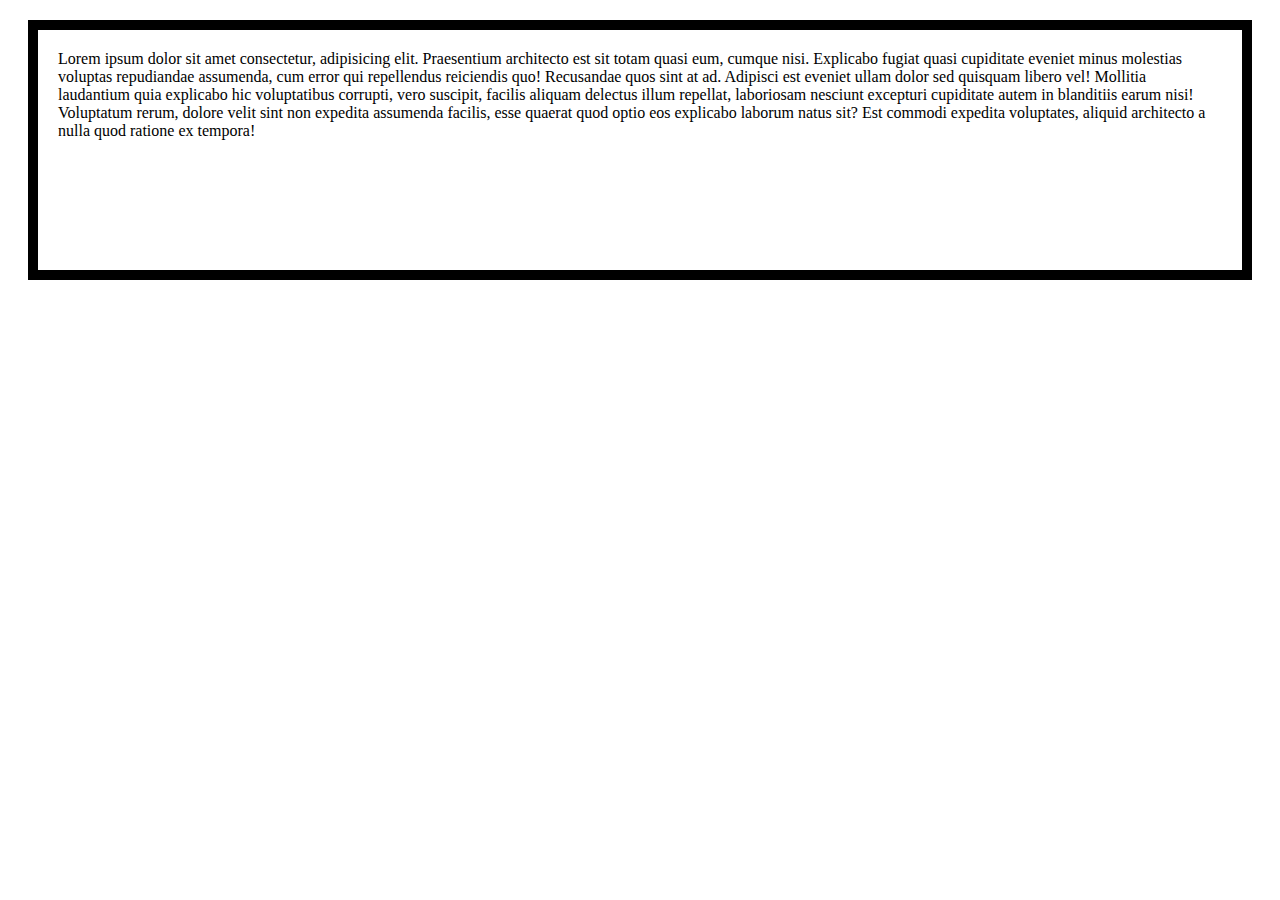
<file: box model.html>
<!DOCTYPE html>
<html lang="en">
<head>
    <meta charset="UTF-8">
    <meta http-equiv="X-UA-Compatible" content="IE=edge">
    <meta name="viewport" content="width=, initial-scale=1.0">
    <title>Box Model</title>
    <style>
        div{
            height: 200px;
            padding: 20px;
            border: 10px solid black;
            margin: 20px;
        }
    </style>

</head>
<body>
    <div>
      Lorem ipsum dolor sit amet consectetur, adipisicing elit. Praesentium architecto est sit totam quasi eum, cumque nisi. Explicabo fugiat quasi cupiditate eveniet minus molestias voluptas repudiandae assumenda, cum error qui repellendus reiciendis quo! Recusandae quos sint at ad. Adipisci est eveniet ullam dolor sed quisquam libero vel! Mollitia laudantium quia explicabo hic voluptatibus corrupti, vero suscipit, facilis aliquam delectus illum repellat, laboriosam nesciunt excepturi cupiditate autem in blanditiis earum nisi! Voluptatum rerum, dolore velit sint non expedita assumenda facilis, esse quaerat quod optio eos explicabo laborum natus sit? Est commodi expedita voluptates, aliquid architecto a nulla quod ratione ex tempora!
    </div>
    
</body>
</html>
</file>
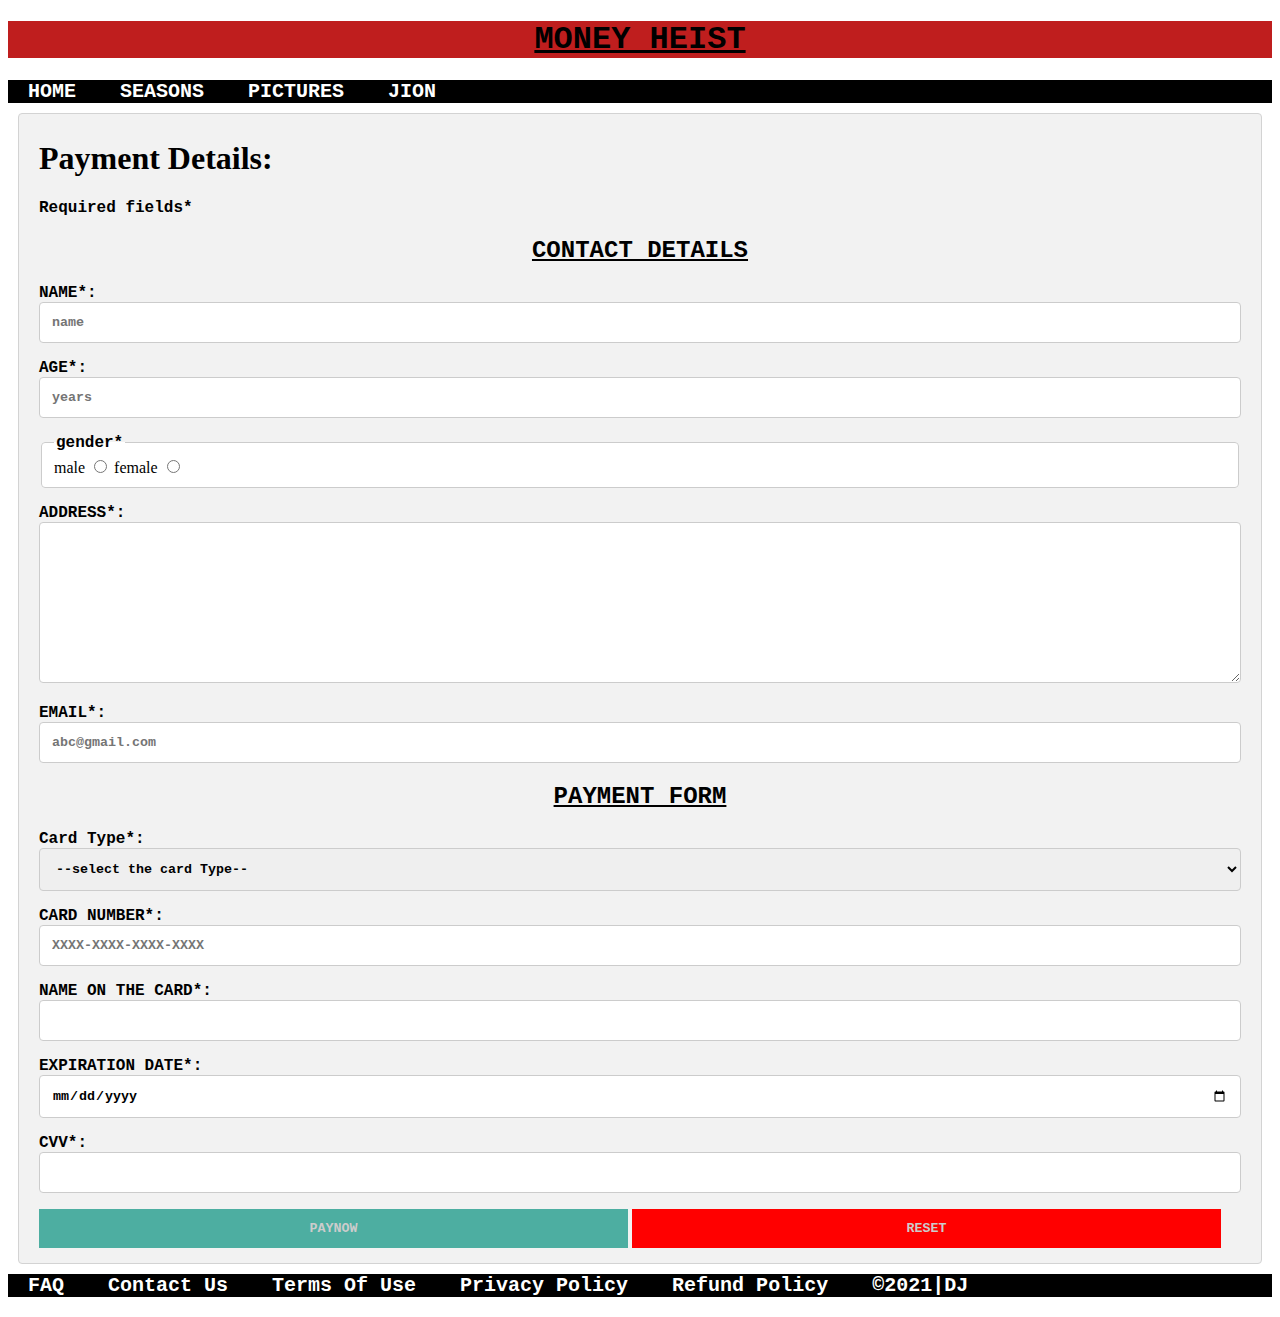
<file: self payment .html>
<!DOCTYPE html>
<html lang="en">
<head>
    <meta charset="UTF-8">
    <meta http-equiv="X-UA-Compatible" content="IE=edge">
    <meta name="viewport" content="width= initial-scale=1.0">
    <link rel="stylesheet" href="style.css">
    <title>Payment website</title>
    
        

</head>

<body>
    <main>
       
    <h1 class="center">Money Heist</h1>
    <nav>
        <a href="index.html">HOME</a>
        <a href="#">SEASONS</a>
        <a href="pictures.html">PICTURES</a>
        <a href="#">JION</a>
    </nav>

    <div class="container">
    
 <form action="">
    
     <h1 class="left">Payment Details: </h1>
     <p>Required fields*</p>
        <h2>Contact Details</h2>
        <p>NAME*: <input type="text" required placeholder="name"></p>
    <p>AGE*: <input type="text"required placeholder="years"></p>
  <fieldset>

     <legend>gender*</legend>
     male <input type="radio" name="gender" id="male">
     female <input type="radio" name="gender" id="female">
  </fieldset>
    <p>ADDRESS*: <textarea name="ADDRESS" id="ADDRESS" cols="100" rows="9"></textarea></p>
    <p>EMAIL*: <input type="email" name="EMAIL" id="EMAIL"required placeholder="abc@gmail.com"></p> 


    <h2>Payment Form</h2>
    <p>Card Type*:
        <select name="card_type" id="card_type">
            <option value="--select the card Type--">--select the card Type--</option>
            <option value="VISA">VISA</option>
            <option value="RUPAY">RUPAY</option>
            <option value="MASTERCARD">MASTERCARD</option>
            <option value="VISTA">VISTA</option>
          
        </select>
    </p>
        <p>CARD NUMBER*: <input type="text" name="card_number" id="card_number" placeholder="XXXX-XXXX-XXXX-XXXX"></p>
        <p>NAME ON THE CARD*: <input type="text" name="card_name" id="card_name"></p>
        <p>EXPIRATION DATE*: <input type="date" name="date" id="date"></p>
        <p>CVV*: <input type="password" name="CVV" id="CVV"></p>
        <input type="submit" value="PAYNOW">
        <input type="reset" value="RESET">
      
 </form>
</div>
</main>
 <footer>
    <a href="#">FAQ</a>
    <a href="#">Contact Us</a>
    <a href="#">Terms Of Use</a>
    <a href="#">Privacy Policy</a>
    <a href="#">Refund Policy</a>
    <a href="#">&copy;2021|DJ </a>
 </footer>



    
</body>
</html>
</file>
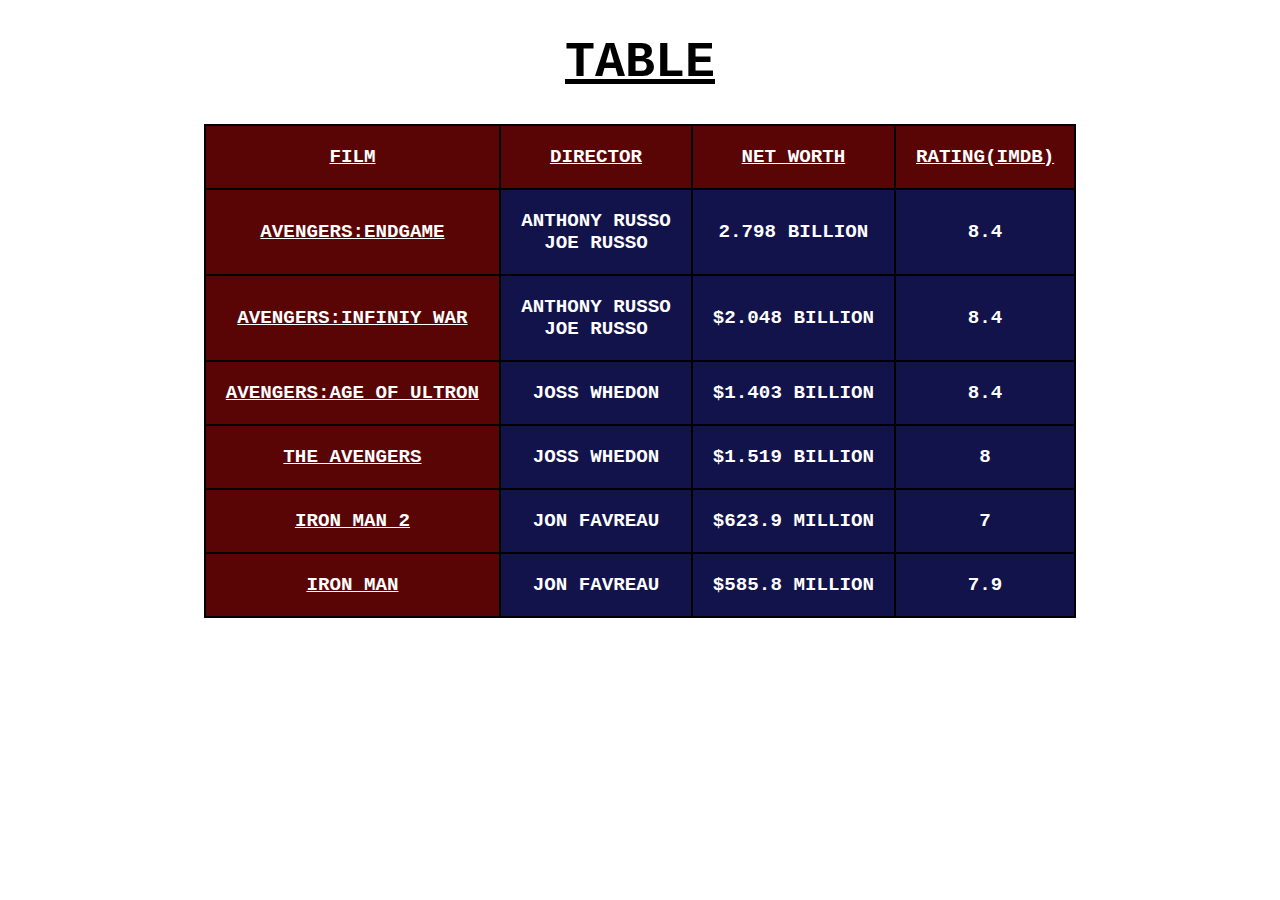
<file: table.html>
<!DOCTYPE html>
<html lang="en">
<head>
    <meta charset="UTF-8">
    <meta http-equiv="X-UA-Compatible" content="IE=edge">
    <meta name="viewport" content="width=device-width, initial-scale=1.0">
    <title>Table 3</title>
    <style>
        table,tr,td,th{
            border: 2px solid black;
            padding: 20px;
            border-collapse: collapse;
            border-spacing: 5px;
           
        }
        h1{
            text-align: center;
            font-size: 50px;
            font-family: 'Courier New', Courier, monospace;
            font-weight: bold;
            font-style: normal;
            text-transform: uppercase;
            color:black;
            text-decoration: underline;


        }
        th{
            text-align: center;
            font-size: larger;
            font-family: 'Courier New', Courier, monospace;
            font-weight: bold;
            font-style: normal;
            text-transform: uppercase;
            background-color:rgb(90, 5, 5);
            color: #ffffff;
            text-decoration: underline;

        }
        td{
            text-align: center;
            font-size: larger;
            font-family: 'Courier New', Courier, monospace;
            font-weight: bold;
            font-style: normal;
            text-transform: uppercase;
            background-color:rgb(19, 19, 75);
            color: #ffffff;
           

        }
      .center{
        margin-right: auto;
        margin-left: auto;
      }
      }
    </style>
</head>
<body>
    
    <h1>TABLE</h1>
    <div>
    <table class="center">
        <tr>
            <th>film</th>
            <th>director</th>
            <th>Net worth</th>
            <th>Rating(IMDB)</th>

        </tr>
        <tr>
            <th>Avengers:Endgame</th>
            <td>anthony russo <br> joe russo </td>
            <td>2.798 billion</td>
            <td>8.4</td>
        </tr>
        <tr><th>Avengers:Infiniy War</th>
            <td>anthony russo <br> joe russo </td>
            <td>$2.048 billion</td>
            <td>8.4</td>
        </tr>
        <tr><th>Avengers:Age of Ultron</th>
            <td> Joss Whedon </td>
            <td>$1.403 billion</td>
            <td>8.4</td>
        </tr>
        <tr>
            <th> The Avengers</th>
            <td> Joss Whedon </td>
            <td> $1.519 billion</td>
            <td>8</td>
        </tr>
        <tr>
            <th>Iron Man 2 </th>
            <td> Jon Favreau </td>
            <td> $623.9 million</td>
            <td>7</td>
        </tr>
        <tr>
            <th>Iron man</th>
            <td> Jon Favreau </td>
            <td>$585.8 million</td>
            <td>7.9</td>
        </tr>
    </table>
</div>
</body>
</html>
</file>
<file: style.css>
*{
    box-sizing: border-box;
}
h2{
    text-decoration: underline;
       font-family: 'Courier New', Courier, monospace;
       font-weight: bold;
       text-align: center;
       text-transform: uppercase;
   }
   .container{
       margin: 10px;
       padding: 5px 20px 15px 20px;
       background-color:#f2f2f2;
       border: 1px solid lightgrey;
       border-radius: 4px;
   }
   
   }
   .left{
       text-align: left;
       text-transform: uppercase;
       font-weight: bold;
       font-family: 'Courier New', Courier, monospace;
    
   }
   .center{
       text-align: center;
       text-transform: uppercase;
       font-weight: bold;
       font-family: 'Courier New', Courier, monospace;
       background-color: rgba(185, 10, 10, 0.918);
       color: black;
       text-decoration: underline;

   }
   nav{
       background-color: black;

   }
   nav a{
       color: white;
       padding: 20px;
       text-decoration: none;
       font-size: 20px;
       text-align: left;
       
   }
   p{
       font-weight: bold;
       font-family: 'Courier New', Courier, monospace;
   }
   legend{
       font-weight: bold;
       font-family: 'Courier New', Courier, monospace;

   }
   input{
       font-weight: bold;
       font-family: 'Courier New', Courier, monospace;

   }
   select{
       font-weight: bold;
       font-family: 'Courier New', Courier, monospace;
   }
   a{
       font-weight: bold;
       font-family: 'Courier New', Courier, monospace;
       text-decoration:none ;
       color: black;

   }
   a:hover{
       color: red;
   }
   input:hover{
       color: green;
   }
   footer{
   background-color: black;
   }
   footer a{
       color: white;
       text-decoration: none;
       font-family: 'Courier New', Courier, monospace;
       font-size: 20px;
       padding: 20px;
       font-weight: bold;

   }
   a:hover{
       color: red;
   }
   input[type="text"],
   input[type="email"],
   input[type="password"],
   input[type="date"],
   select,
   textarea{
       width: 100%;
       padding: 12px;
       border: 1px solid #ccc;
       border-radius: 4px;
   }
   fieldset{
       background-color: #fff;
       border: 1px solid #ccc;
       border-radius: 4px
   }

   input[type="submit"]
   {
    background-color: #4daea1;
    color: #ccc;
    padding: 12px 20px;
    border:none;
    cursor: pointer;
    width: 49%;

}
    input[type="reset"]{
        background-color: red;
        color:#ccc;
        padding: 12px 20px;
        border: none;
        cursor:pointer;
        width: 49%;
    }
    input[type="submit"]:hover{
        background-color: #33af79ad;
    }
    input[type="reset"]:hover{
        background-color: rgb(88, 6, 6);

    }
</file>
